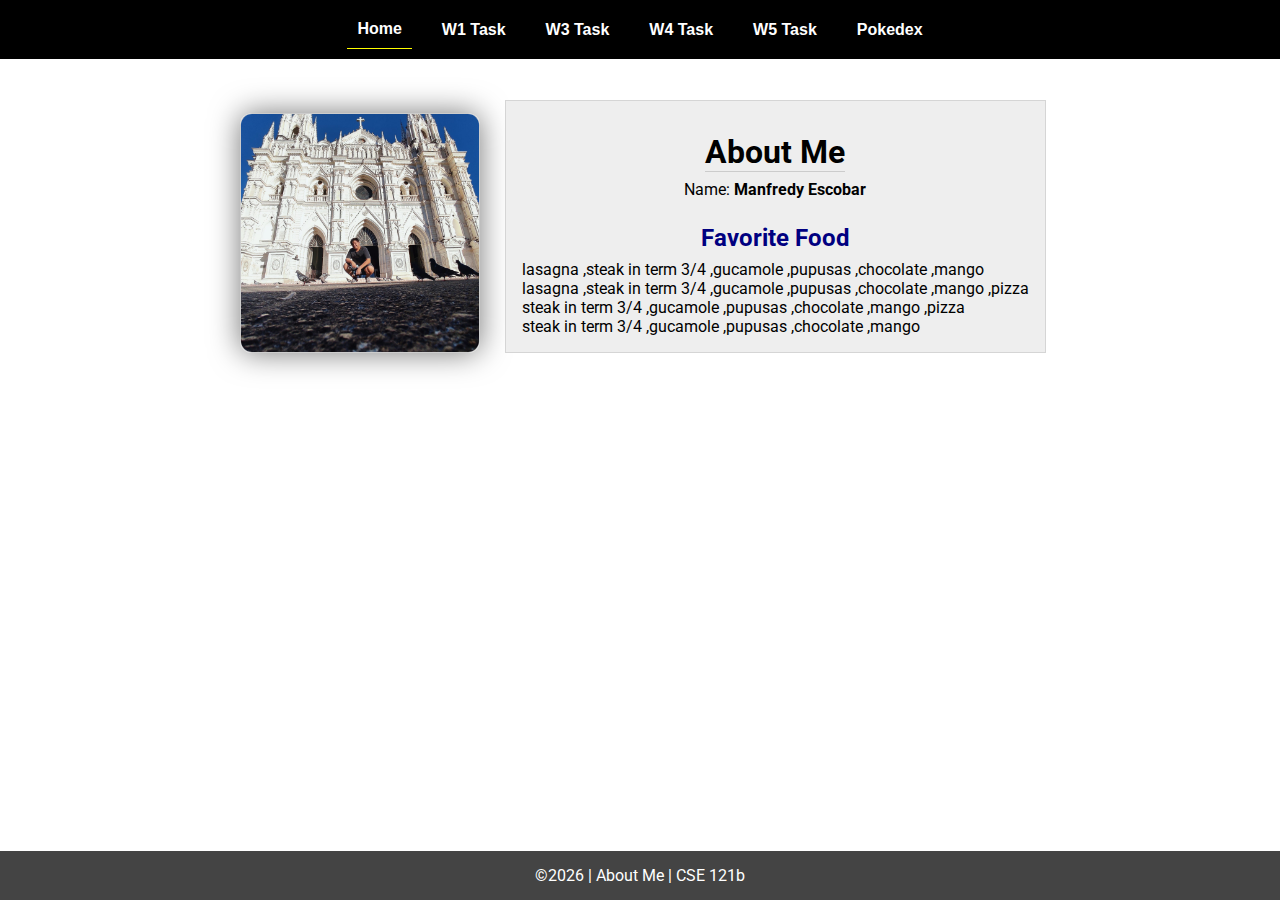
<file: index.html>
<!DOCTYPE html>
<html lang="en">

<head>
  <meta charset="UTF-8">
  <meta name="viewport" content="width=device-width, initial-scale=1.0">
  <title>About Me | CSE 121b | W02: Programming Tasks</title>
  <link rel="preconnect" href="https://fonts.googleapis.com">
  <link rel="preconnect" href="https://fonts.gstatic.com" crossorigin>
  <link href="https://fonts.googleapis.com/css2?family=Roboto:wght@400;600&display=swap"
    rel="stylesheet">
  <link rel="stylesheet" href="styles/main.css">
</head>

<body>
  <nav>
    <ul id="menu">
      <li><a id="toggleMenu">&equiv;</a></li>
      <li><a href="index.html" class="active">Home</a></li>
      <li><a href="w01-task.html">W1 Task</a></li>
      <li><a href="w03-task.html">W3 Task</a></li>
      <li><a href="w04-task.html">W4 Task</a></li>
      <li><a href="w05-task.html">W5 Task</a></li>
      <li><a href="project.html">Pokedex</a></li>
    </ul>
  </nav>
  <main id="home">
    <picture>
      <img src="images/placeholder.png" alt="Placeholder Image">
    </picture>
    <section>
      <h1>About Me</h1>
      <div class="info">Name: <span id="name"></span></div>
      <h2>Favorite Food</h2>
      <div class="block" id="food"></div>
    </section>
  </main>
  <footer>
    &copy;<span id="year"></span> | About Me | CSE 121b
  </footer>
  <script src="scripts/main.js"></script>
  <script src="scripts/w02-task.js"></script>
</body>

</html>
</file>
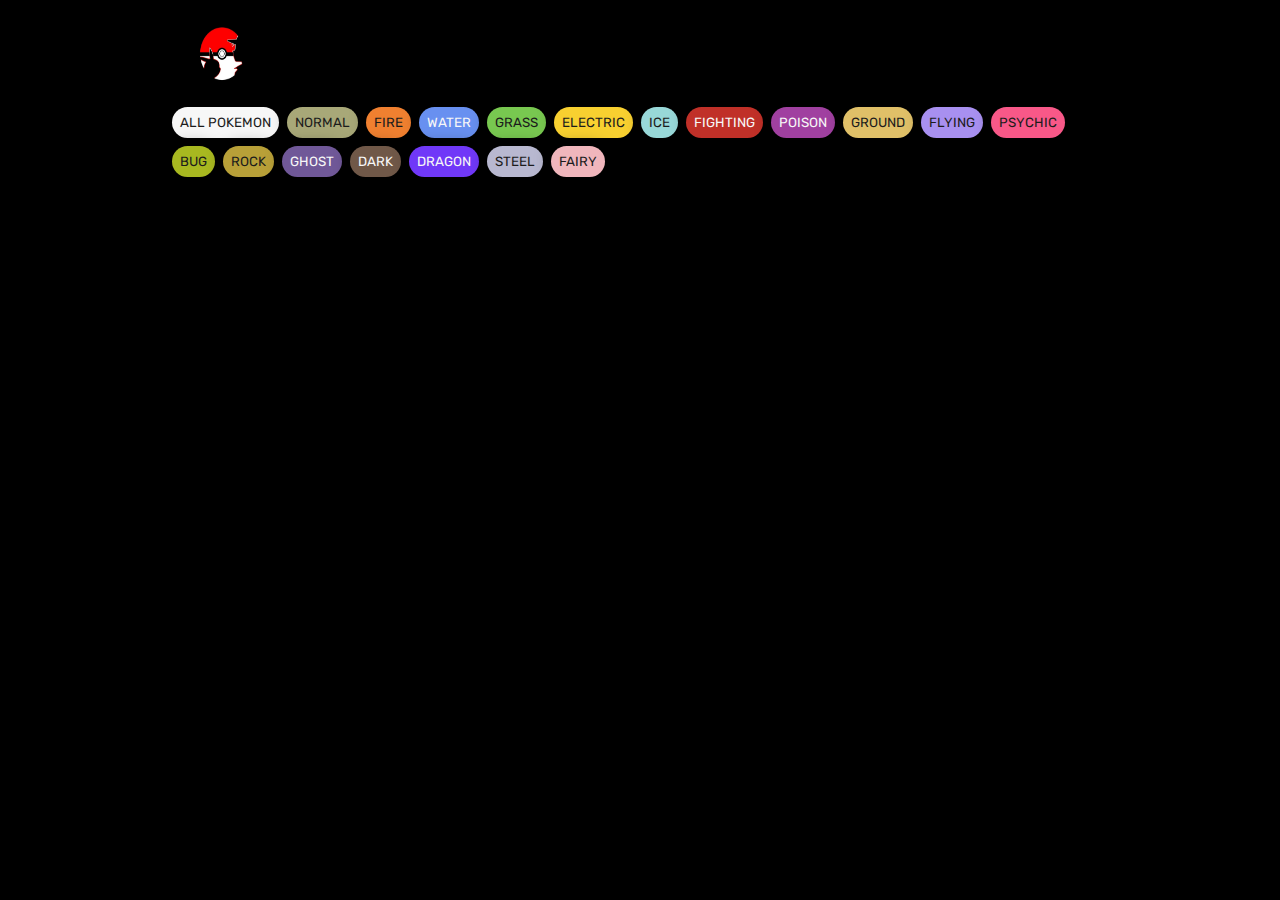
<file: project.html>
<!DOCTYPE html>
<html lang="en">
<head>
    <meta charset="UTF-8">
    <meta http-equiv="X-UA-Compatible" content="IE=edge">
    <meta name="viewport" content="width=device-width, initial-scale=1.0">
    <title>Pokedex</title>
    <link rel="stylesheet" href="styles/style.css">
</head>
<body>
    
    <header>
        <nav class="nav">
            <img class="logo" src="" alt="">
            <ul class="nav-list">
                <li class="nav-item"><button class="btn btn-header all" id="see-all">All Pokemon</button></li> 
                <li class="nav-item"><button class="btn btn-header normal" id="normal">Normal</button></li>
                <li class="nav-item"><button class="btn btn-header fire" id="fire">Fire</button></li>
                <li class="nav-item"><button class="btn btn-header water" id="water">Water</button></li>
                <li class="nav-item"><button class="btn btn-header grass" id="grass">Grass</button></li>
                <li class="nav-item"><button class="btn btn-header electric" id="electric">Electric</button></li>
                <li class="nav-item"><button class="btn btn-header ice" id="ice">Ice</button></li>
                <li class="nav-item"><button class="btn btn-header fighting" id="fighting">Fighting</button></li>
                <li class="nav-item"><button class="btn btn-header poison" id="poison">Poison</button></li>
                <li class="nav-item"><button class="btn btn-header ground" id="ground">Ground</button></li>
                <li class="nav-item"><button class="btn btn-header flying" id="flying">Flying</button></li>
                <li class="nav-item"><button class="btn btn-header psychic" id="psychic">Psychic</button></li>
                <li class="nav-item"><button class="btn btn-header bug" id="bug">Bug</button></li>
                <li class="nav-item"><button class="btn btn-header rock" id="rock">Rock</button></li>
                <li class="nav-item"><button class="btn btn-header ghost" id="ghost">Ghost</button></li>
                <li class="nav-item"><button class="btn btn-header dark" id="dark">Dark</button></li>
                <li class="nav-item"><button class="btn btn-header dragon" id="dragon">Dragon</button></li>
                <li class="nav-item"><button class="btn btn-header steel" id="steel">Steel</button></li>
                <li class="nav-item"><button class="btn btn-header fairy" id="fairy">Fairy</button></li>
            </ul>
        </nav>
    </header>
    <main>
        
        <div id="all">
            <div class="all-pokemon" id="pokemonList">
                
            </div>
        </div>

    </main>

    <script src="scripts/pokedex.js"></script>
</body>
</html>
</file>
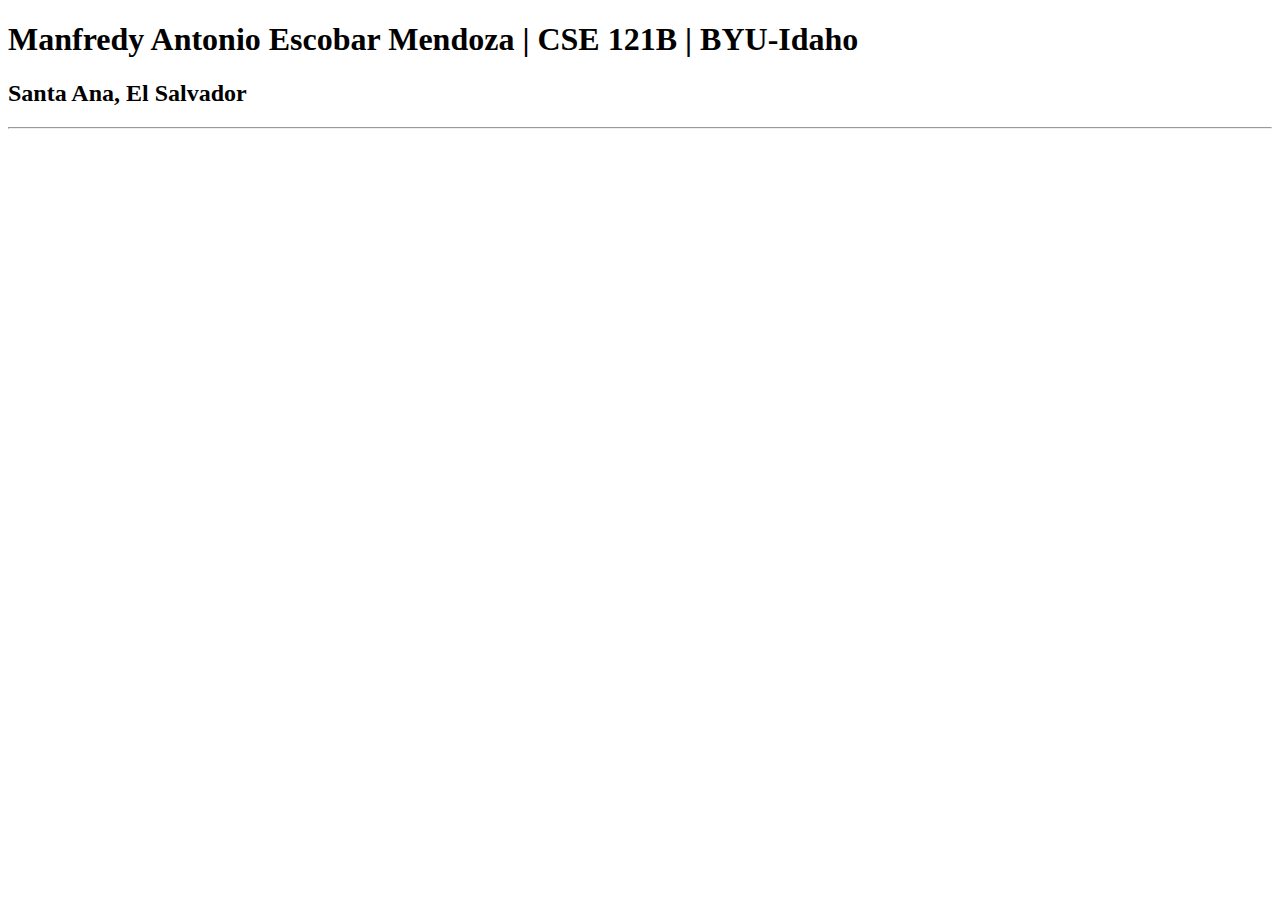
<file: test.html>
<!DOCTYPE html>
<html lang="en">
<head>
    <meta charset="UTF-8">
    <meta name="viewport" content="width=device-width, initial-scale=1.0">
    <title>Manfredy Antonio Escobar Mendoza | CSE 121B | BYU-Idaho</title>
</head>
<body>
    <h1>Manfredy Antonio Escobar Mendoza | CSE 121B | BYU-Idaho</h1>
    <h2>Santa Ana, El Salvador </h2>
    <hr>
</body>
</html>
</file>
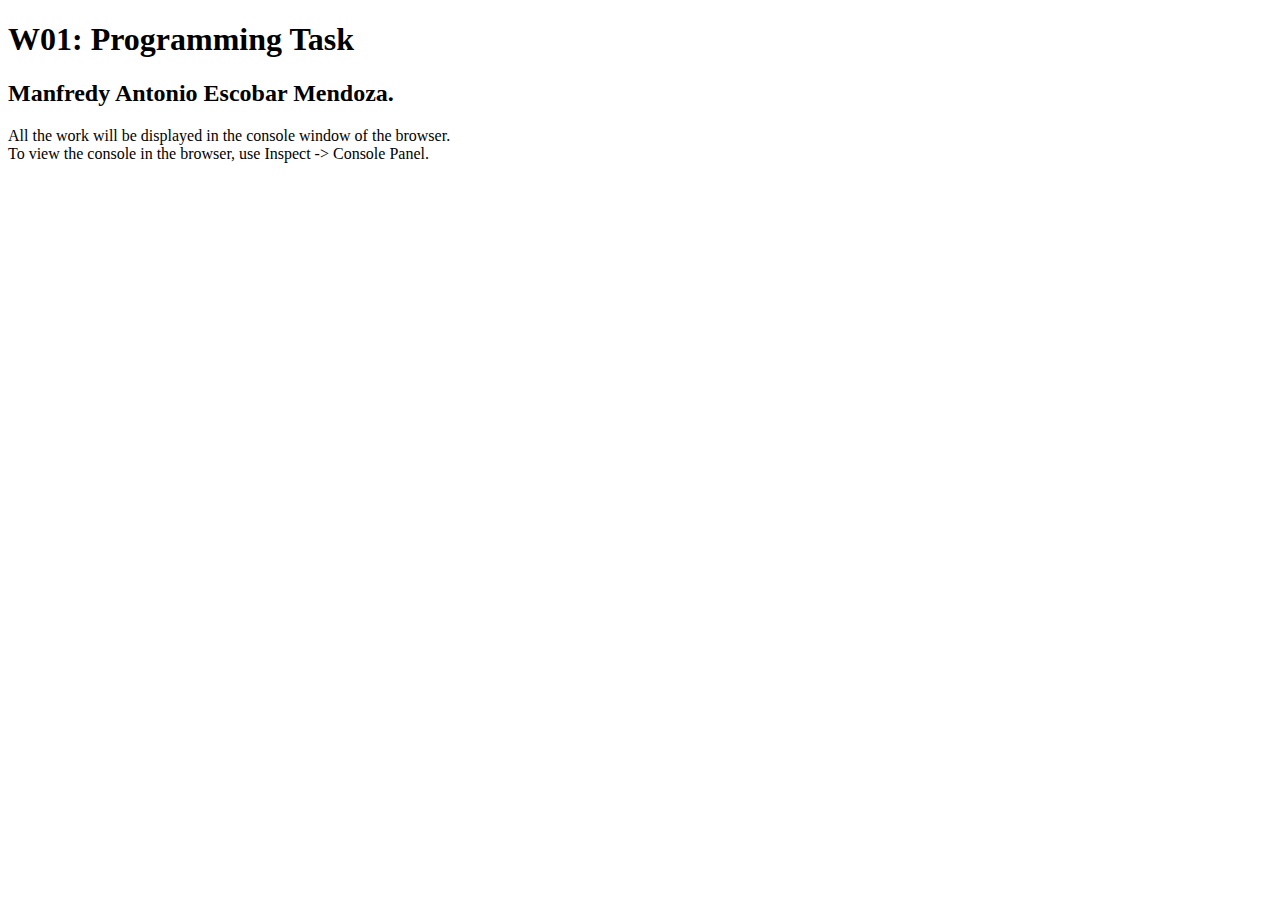
<file: w01-task.html>
<!DOCTYPE html>
<html lang="en">

<head>
  <meta charset="UTF-8">
  <meta name="viewport" content="width=device-width, initial-scale=1.0">
  <title>W01: Programming Task</title>
</head>

<body>
  <h1>W01: Programming Task</h1>
  <h2>Manfredy Antonio Escobar Mendoza.</h2>
  <p>All the work will be displayed in the console window of the browser.
    <br>To view the console in the browser, use Inspect -> Console Panel.
  </p>

  <script src="w01-task.js"></script>

</body>
</html>
</file>
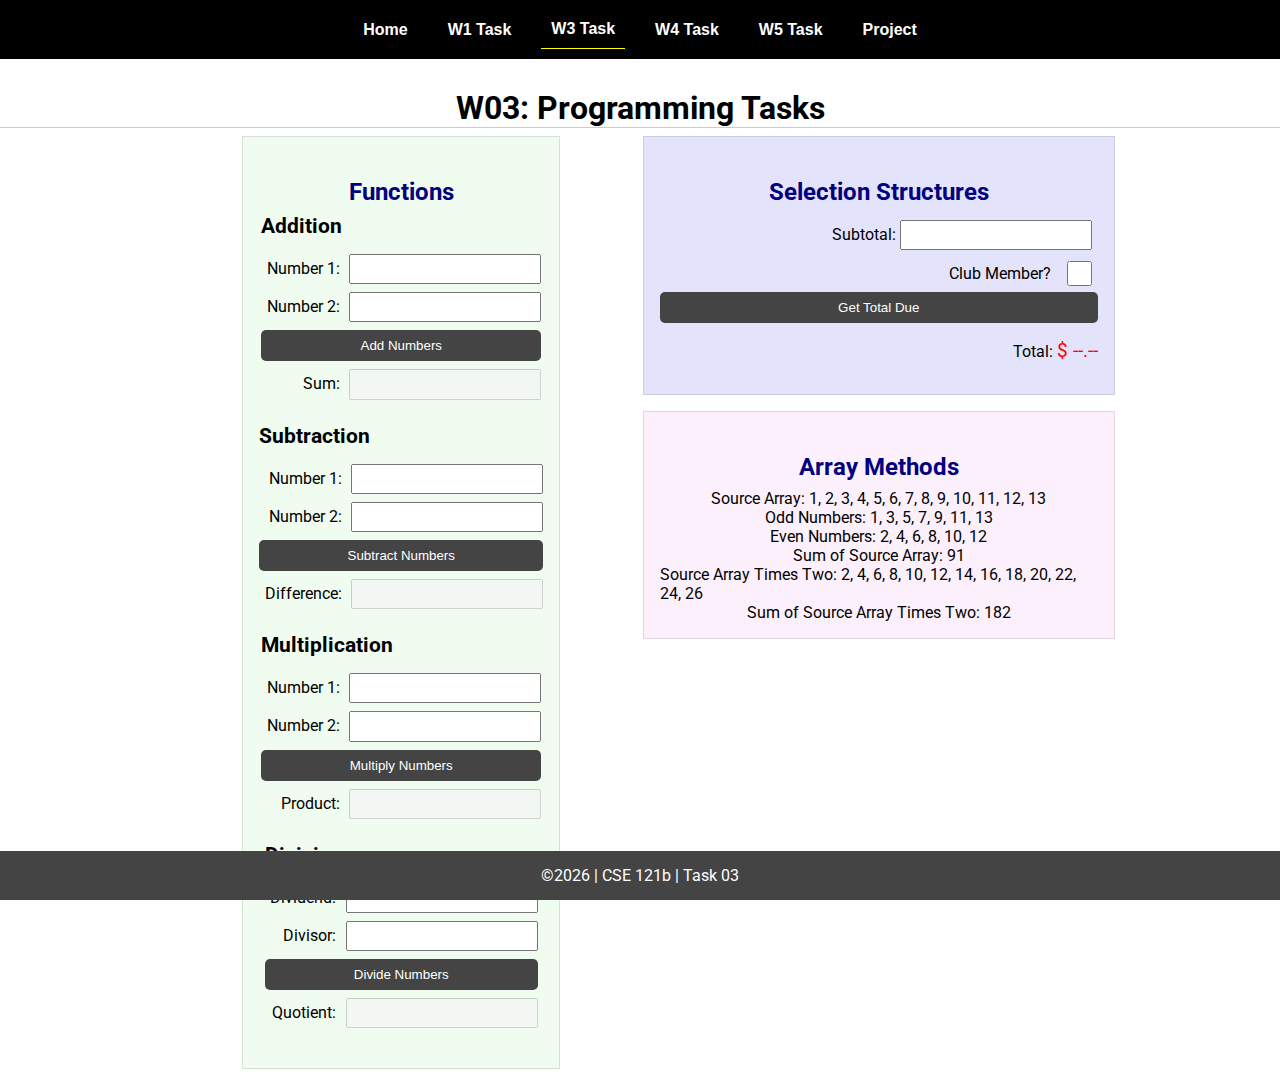
<file: w03-task.html>
<!DOCTYPE html>
<html lang="en">
<head>
    <meta charset="UTF-8">
    <meta name="viewport" content="width=device-width, initial-scale=1.0">
    <title>CSE 121b | W03: Programming Tasks</title>
    <link rel="preconnect" href="https://fonts.googleapis.com">
    <link rel="preconnect" href="https://fonts.gstatic.com" crossorigin>
    <link href="https://fonts.googleapis.com/css2?family=Roboto:wght@400;600&display=swap"
        rel="stylesheet">
    <link rel="stylesheet" href="styles/main.css">
</head>
<body>
    <nav>
        <ul id="menu">
            <li><a id="toggleMenu">&equiv;</a></li>
            <li><a href="index.html">Home</a></li>
            <li><a href="w01-task.html">W1 Task</a></li>
            <li><a href="w03-task.html" class="active">W3 Task</a></li>
            <li><a href="w04-task.html">W4 Task</a></li>
            <li><a href="w05-task.html">W5 Task</a></li>
            <li><a href="project.html">Project</a></li>
        </ul>
    </nav>>
    <header>
        <h1>W03: Programming Tasks</h1>
    </header>
    <main id="task3">
        <section id="section1">
            <h2>Functions</h2>
            <article>
                <h3>Addition</h3>
                <div>
                    <label for="add1">Number 1:</label>
                    <input type="text" id="add1" name="add1">
                </div>
                <div>
                    <label for="add2">Number 2:</label>
                    <input type="text" id="add2" name="add2">
                </div>
                <div>
                    <input type="button" id="addNumbers" value="Add Numbers">
                </div>
                <div>
                    <label for="sum">Sum:</label>
                    <input type="text" id="sum" name="sum" disabled>
                </div>
            </article>
            <article>
                <h3>Subtraction</h3>
                <div>
                    <label for="subtract1">Number 1:</label>
                    <input type="text" id="subtract1" name="subtract1">
                </div>
                <div>
                    <label for="subtract2">Number 2:</label>
                    <input type="text" id="subtract2" name="subtract2">
                </div>
                <div>
                    <input type="button" id="subtractNumbers" value="Subtract Numbers">
                </div>
                <div>
                    <label for="difference">Difference:</label>
                    <input type="text" id="difference" name="difference" disabled>
                </div>
            </article>
            <article>
                <h3>Multiplication</h3>
                <div>
                    <label for="factor1">Number 1:</label>
                    <input type="text" id="factor1" name="factor1">
                </div>
                <div>
                    <label for="factor2">Number 2:</label>
                    <input type="text" id="factor2" name="factor2">
                </div>
                <div>
                    <input type="button" id="multiplyNumbers" value="Multiply Numbers">
                </div>
                <div>
                    <label for="product">Product:</label>
                    <input type="text" id="product" name="product" disabled>
                </div>
            </article>
            <article>
                <h3>Division</h3>
                <div>
                    <label for="dividend">Dividend:</label>
                    <input type="text" id="dividend" name="dividend">
                </div>
                <div>
                    <label for="divisor">Divisor:</label>
                    <input type="text" id="divisor" name="divisor">
                </div>
                <div>
                    <input type="button" id="divideNumbers" value="Divide Numbers">
                </div>
                <div>
                    <label for="quotient">Quotient:</label>
                    <input type="text" id="quotient" name="quotient" disabled>
                </div>
            </article>
        </section>
        <div>
            <section id="section2">
                <h2>Selection Structures</h2>
                <label class="right">Subtotal:
                    <input type="number" id="subtotal" size="5">
                </label>
                <label class="middle right">
                    Club Member?
                    <input type="checkbox" id="member">
                </label>
                <div class="right">
                    <input type="button" id="getTotal" value="Get Total Due">
                </div>
                <div class="right">Total:
                    <span class="larger" id="total">$ --.--</span>
                </div>
            </section>
            <section id="section3">
                <h2>Array Methods</h2>
                <p>
                    Source Array: <span id="array"></span>
                </p>
                <p>
                    Odd Numbers: <span id="odds"></span>
                </p>
                <p>
                    Even Numbers: <span id="evens"></span>
                </p>
                <p>
                    Sum of Source Array: <span id="sumOfArray"></span>
                </p>
                <p>
                    Source Array Times Two: <span id="multiplied"></span>
                </p>
                <p>
                    Sum of Source Array Times Two: <span id="sumOfMultiplied"></span>
                </p>
            </section>
        </div>
    </main>
    <footer>
        &copy;<span id="year"></span> | CSE 121b | Task 03
    </footer>
    <script src="scripts/main.js"></script>
    <script>
        document.getElementById("year").innerHTML = new Date().getFullYear();
    </script>
    <script src="scripts/w03-task.js"></script>
</body>
</html>
</file>
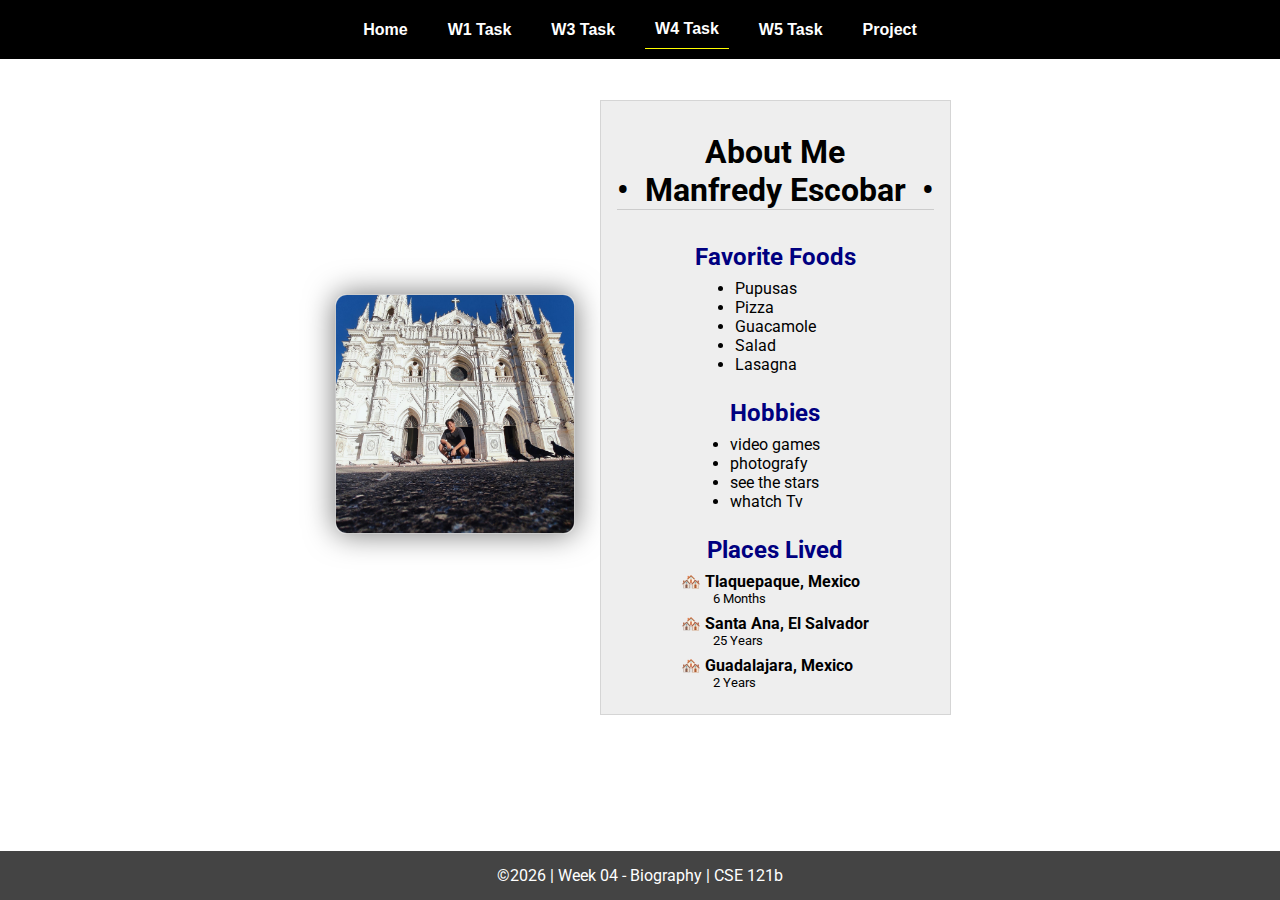
<file: w04-task.html>
<!DOCTYPE html>
<html lang="en">

<head>
  <meta charset="UTF-8">
  <meta name="viewport" content="width=device-width, initial-scale=1.0">
  <title>CSE 121b | W04: Programming Tasks</title>
  <link rel="preconnect" href="https://fonts.googleapis.com">
  <link rel="preconnect" href="https://fonts.gstatic.com" crossorigin>
  <link href="https://fonts.googleapis.com/css2?family=Roboto:wght@400;600&display=swap"
    rel="stylesheet">
  <link rel="stylesheet" href="styles/main.css">
</head>

<body>
  <nav>
    <ul id="menu">
      <li><a id="toggleMenu">&equiv;</a></li>
      <li><a href="index.html">Home</a></li>
      <li><a href="w01-task.html">W1 Task</a></li>
      <li><a href="w03-task.html">W3 Task</a></li>
      <li><a href="w04-task.html" class="active">W4 Task</a></li>
      <li><a href="w05-task.html">W5 Task</a></li>
      <li><a href="project.html">Project</a></li>
    </ul>
  </nav>
  <main id="home">
    <picture>
      <img id="photo" src="images/placeholder.png" alt="Placeholder Image">
    </picture>
    <section>
      <h1>About Me<br>• &nbsp;<span id="name"></span>&nbsp; •</h1>
      <h2>Favorite Foods</h2>
      <ul id="favorite-foods"></ul>
      <h2>Hobbies</h2>
      <ul id="hobbies"></ul>
      <h2>Places Lived</h2>
      <dl id="places-lived"></dl>
    </section>
  </main>

  <footer>
    &copy;<span id="year"></span> | Week 04 - Biography | CSE 121b
  </footer>
  <script src="scripts/w04-task.js"></script>
  <script>
    document.getElementById("year").innerHTML = new Date().getFullYear();
  </script>
  <script src="scripts/w04-task.js"></script>
</body>

</html>
</file>
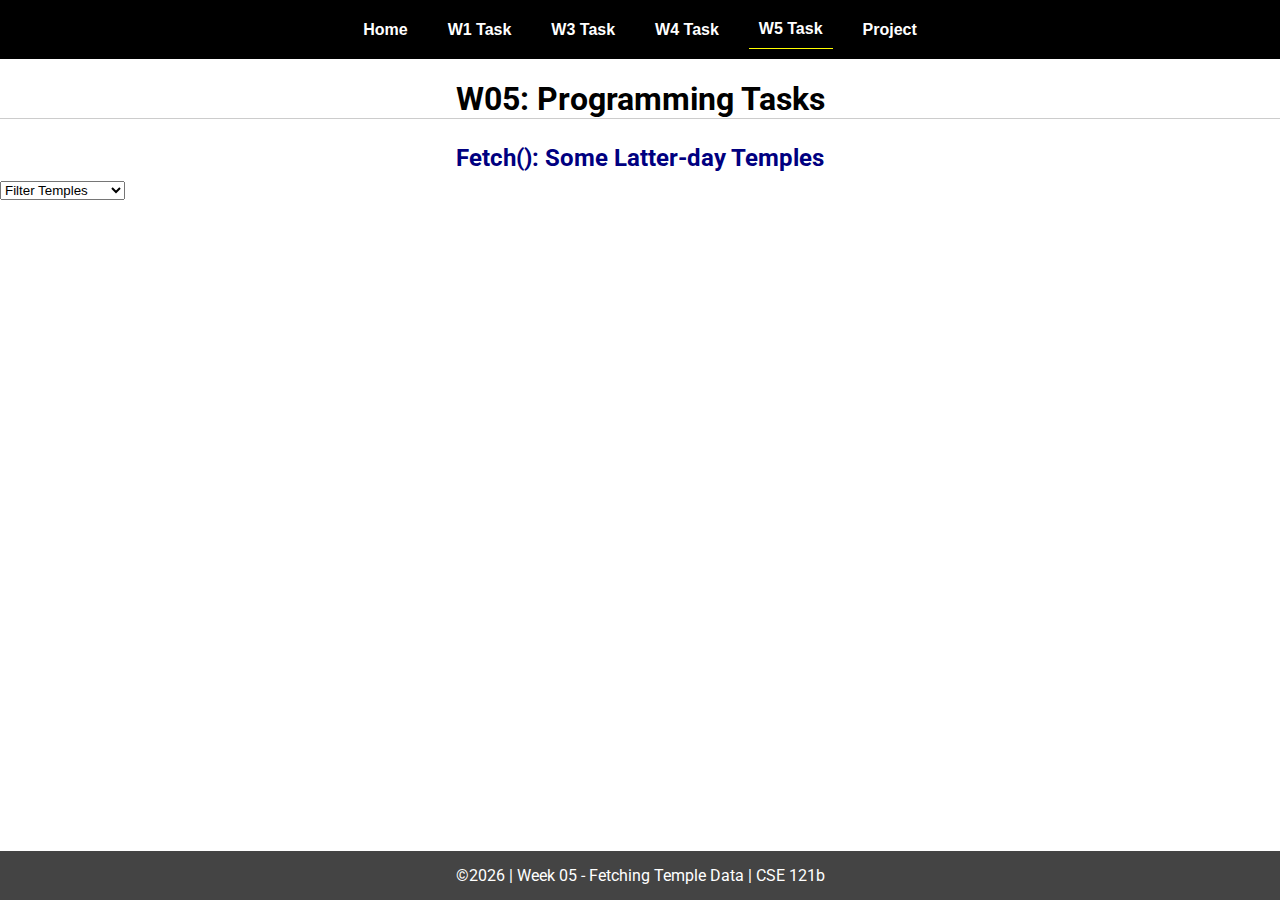
<file: w05-task.html>
<!DOCTYPE html>
<html lang="en">

<head>
  <meta charset="UTF-8">
  <meta name="viewport" content="width=device-width, initial-scale=1.0">
  <title>CSE 121b | W05: Programming Tasks</title>
  <link rel="preconnect" href="https://fonts.googleapis.com">
  <link rel="preconnect" href="https://fonts.gstatic.com" crossorigin>
  <link href="https://fonts.googleapis.com/css2?family=Roboto:wght@400;600&display=swap"
    rel="stylesheet">
  <link rel="stylesheet" href="styles/main.css">
</head>

<body>
  <nav>
    <ul id="menu">
      <li><a id="toggleMenu">&equiv;</a></li>
      <li><a href="index.html">Home</a></li>
      <li><a href="w01-task.html">W1 Task</a></li>
      <li><a href="w03-task.html">W3 Task</a></li>
      <li><a href="w04-task.html">W4 Task</a></li>
      <li><a href="w05-task.html" class="active">W5 Task</a></li>
      <li><a href="project.html">Project</a></li>
    </ul>
  </nav>
  <main id="gridly">
    <h1>W05: Programming Tasks</h1>
    <h2>Fetch(): Some Latter-day Temples</h2>

    <select id="filtered" title="Choose a data filter.">
      <option value="" disabled selected>Filter Temples</option>
      <option value="utah">Utah</option>
      <option value="notutah">Outside of Utah</option>
      <option value="older">Built Before 1950</option>
      <option value="all">No Filter</option>
    </select>

    <div id="temples">
    </div>
  </main>


  <footer>
    &copy;<span id="year"></span> | Week 05 - Fetching Temple Data | CSE 121b
  </footer>
  <script src="scripts/main.js"></script>
  <script>
    document.getElementById("year").innerHTML = new Date().getFullYear();
  </script>
  <script src="scripts/w05-task.js"></script>
</body>

</html>
</file>
<file: styles/main.css>
/* Universal Selector */
* {
    margin: 0;
    padding: 0;
    box-sizing: border-box;
}

/* HTML Selectors */
body {
    font-family: 'Roboto', Helvetica, sans-serif;
}

nav {
    background-color: black;
    width: 100%;
    position: fixed;
    top: 0;
}

nav ul {
    display: flex;
    flex-direction: column;
    align-items: center;
    max-width: -moz-fit-content;
    max-width: fit-content;
    margin: 0 auto;
}

nav ul li {
    flex: 1 1 auto;
}

nav ul li:first-child {
    display: block;
    font-size: 2rem;
}

nav ul li:first-child a {
    padding: 1px 10px;
}

nav ul li {
    display: none;
    list-style: none;
    margin: 10px;
}

nav ul li a {
    display: block;
    padding: 10px;
    text-decoration: none;
    font-weight: 600;
    color: white;
    text-align: center;
    font-family: 'Arial Narrow', Arial, sans-serif;
}

nav ul li a:hover {
    background-color: #efefef;
    color: black;
}

h1,
h2 {
    text-align: center;
    margin: 1rem 0 .5rem;
}

h1 {
    border-bottom: 1px solid #ccc;
}

#gridly h1 {
    margin-top: 80px;
}

h2 {
    font-size: 1.5rem;
    color: navy;
    text-align: center;
    margin-top: 25px;
}

h3 {
    font-size: 1.3rem;
    margin-bottom: 1rem;
}

header {
    margin-top: 70px;
}

picture {
    margin: 0 auto;
}

picture img {
    width: 240px;
    height: auto;
    border-radius: 5%;
    border: 1px solid #ccc;
    box-shadow: 0 0 30px #777;
}

section {
    display: flex;
    flex-direction: column;
    align-items: center;
    margin: 0 auto 1rem;
    border: 1px solid rgba(0, 0, 0, .1);
    padding: 1rem;
    background-color: #eee;
}

article {
    margin-bottom: 1rem;
}

article div {
    margin-bottom: .5rem;
    text-align: right;
}

label {
    padding: .35rem;
}

input {
    padding: .35rem;
}

input[type="button"] {
    padding: .5rem;
    background-color: #444;
    color: white;
    border: none;
    border-radius: 5px;
    cursor: pointer;
    width: 100%
}

input[type="checkbox"] {
    width: 25px;
    height: 25px;
}

dt {
    font-weight: 700;
}

dt::before {
    content: "🏘️ ";
}

dd {
    margin: 0 0 .5rem 2rem;
    font-size: smaller;
}

footer {
    background-color: #444;
    color: white;
    padding: 15px;
    text-align: center;
    width: 100%;
    position: fixed;
    bottom: 0;
}

/* Class Selectors */
.active {
    border-bottom: 1px solid yellow;
}

.open li {
    display: block;
}

.block {
    display: block;
}

.larger {
    font-size: larger;
    color: red;
}

.right {
    width: 100%;
    text-align: right;
}

.middle {
    display: flex;
    align-items: center;
    justify-content: right;
    gap: 1rem;
}

/* ID Selectors */

#home {
    margin-top: 125px;
    display: grid;
    grid-template-columns: 1fr;
    grid-gap: 20px;
    align-items: center;
    justify-content: center;
}


#section1 {
    background-color: rgb(225, 250, 225, .5);
}

#section2 {
    background-color: rgba(200, 200, 250, 0.5);

}

#section2 div {
    margin-bottom: 1rem;
}

#section3 {
    background-color: rgb(250, 225, 250, .5);
}

#sortBy {
    appearance: none;
    display: flex;
    padding: .5rem;
    background-color: #eee;
    color: #444;
    font-weight: 700;
    margin: 1rem auto;
    width: 200px;
    border: 1px solid rgba(0, 0, 0, .2);
    text-align: center;
}

#sortBy option:disabled {
    font-style: italic;
    padding: 1rem;
    background-color: #111;
    color: #eee;
}

#temples {
    display: grid;
    grid-template-columns: repeat(auto-fit, minmax(320px, 1fr));
    grid-gap: .5rem;
    align-items: center;
    margin-bottom: 3rem;
}

#temples article {
    height: 250px;
    margin: .5rem;
    border: 1px solid rgba(0, 0, 0, .1);
    padding: 1rem;
    background-color: #eee;
    display: flex;
    flex-direction: column;
    align-items: center;
    justify-content: center;
}

#temples h4 {
    color: navy;
    font-size: smaller;
}


#temples img {
    width: 250px;
    height: auto;
    box-shadow: 0 0 30px #777;
    margin: .5rem;
}

/* Media Queries */
@media only screen and (min-width: 32.5em) {
    nav ul {
        flex-direction: row;
    }

    nav ul li:first-child {
        display: none;
    }

    nav ul li {
        display: block;
    }

    section {
        min-width: 300px;
    }

    #home {
        margin: 100px auto 20px;
        grid-template-columns: 250px 1fr;
        max-width: -moz-fit-content;
        max-width: fit-content;
    }

    #task3 {
        display: grid;
        grid-template-columns: 1fr 1fr;
        grid-gap: 5px;
        margin: 0 auto;
        max-width: 950px;
    }

}
</file>
<file: styles/style.css>
@import url('https://fonts.googleapis.com/css2?family=Rubik:wght@300;400;500;600;700;800;900&display=swap');

:root {
    --clr-black: #1c1c1c;
    --clr-gray: #ececec;
    --clr-white: #f7f7f7;

    --type-normal: #A8A878;
    --type-fire: #F08030;
    --type-water: #6890F0;
    --type-grass: #78C850;
    --type-electric: #F8D030;
    --type-ice: #98D8D8;
    --type-fighting: #C03028;
    --type-poison: #A040A0;
    --type-ground: #E0C068;
    --type-flying: #A890F0;
    --type-psychic: #F85888;
    --type-bug: #A8B820;
    --type-rock: #B8A038;
    --type-ghost: #705898;
    --type-dark: #705848;
    --type-dragon: #7038F8;
    --type-steel: #B8B8D0;
    --type-fairy: #F0B6BC;
}

* {
    margin: 0;
    padding: 0;
    box-sizing: border-box;
    color: var(--clr-black);
    font-family: 'Rubik', sans-serif;
}

ul {
    list-style-type: none;
}

button {
    background-color: transparent;
    border: 0;
    border-radius: 0;
}

.all {
    background-color: var(--clr-white);
}

.normal {
    background-color: var(--type-normal);
    color: var(--clr-black);
}

.fire {
    background-color: var(--type-fire);
    color: var(--clr-black);
}

.water {
    background-color: var(--type-water);
    color: var(--clr-white);
}

.grass {
    background-color: var(--type-grass);
    color: var(--clr-black);
}

.electric {
    background-color: var(--type-electric);
    color: var(--clr-black);
}

.ice {
    background-color: var(--type-ice);
    color: var(--clr-black);
}

.fighting {
    background-color: var(--type-fighting);
    color: var(--clr-white);
}

.poison {
    background-color: var(--type-poison);
    color: var(--clr-white);
}

.ground {
    background-color: var(--type-ground);
    color: var(--clr-black);
}

.flying {
    background-color: var(--type-flying);
    color: var(--clr-black);
}

.psychic {
    background-color: var(--type-psychic);
    color: var(--clr-black);
}

.bug {
    background-color: var(--type-bug);
    color: var(--clr-black);
}

.rock {
    background-color: var(--type-rock);
    color: var(--clr-black);
}

.ghost {
    background-color: var(--type-ghost);
    color: var(--clr-white);
}

.dark {
    background-color: var(--type-dark);
    color: var(--clr-white);
}

.dragon {
    background-color: var(--type-dragon);
    color: var(--clr-white);
}

.steel {
    background-color: var(--type-steel);
    color: var(--clr-black);
}

.fairy {
    background-color: var(--type-fairy);
    color: var(--clr-black);
}


body {
    min-height: 100vh;
    background-color: rgb(0, 0, 0);

}

header {
    padding-block: 1rem;
    box-shadow: 0 0 2rem -1rem rgba(0, 0, 0, .25);
}

.logo {
    width: 100px;
    height: 75px;
}

.nav {
    display: flex;
    flex-direction: column;
    gap: 1rem;
    align-items: flex-start;
    padding-inline: 2rem;
    max-width: 1000px;
    margin: 0 auto;
}

.nav-list {
    display: flex;
    align-items: center;
    flex-wrap: wrap;
    gap: .5rem;
}

.btn-header {
    padding: .5rem;
    border-radius: 100vmax;
    cursor: pointer;
    text-transform: uppercase;
    box-shadow: 0 0 1rem rgba(0, 0, 0, .5);
    transition: .2s;
}

.btn-header:hover {
    transform: scale(1.1);
    box-shadow: 0 0 2rem rgba(0, 0, 0, .25);
}

main {
    padding: 2rem;
    max-width: 1000px;
    margin: 0 auto;
}

.pokemonImg img {
    width: 100%;
    max-width: 7rem;
}

.pokemonImg {
    padding-inline: 1rem;
    display: flex;
    justify-content: center;
}

.all-pokemon {
    display: grid;
    grid-template-columns: 1fr 1fr 1fr;
    gap: 1rem;
    background: transparent;
    backdrop-filter: blur(20px);
}

.pokemon {
    border-radius: 1rem;
    background-color: rgba(45, 119, 180, 0.13);
    box-shadow: 0 0 3rem -1rem rgba(0, 0, 0, .25);
    padding-block: 1rem;
    text-transform: uppercase;
    position: relative;
    isolation: isolate;
    border: 2px solid rgba(236, 236, 236, 0.192);
}

.pokemon:hover {
    box-shadow: 0 0 2rem rgba(0, 0, 0, .25);
    background-color: rgba(47, 136, 177, 0.418);
    color: var(--clr-black);
    transform: matrix3d();
}

.pokemon-id-background {
    position: absolute;
    top: 1rem;
    left: 50%;
    transform: translateX(-50%);
    font-size: 4rem;
    font-weight: 800;
    color: rgba(0, 0, 0, 0);
    z-index: -1;
}

.pokemonInfo {
    display: flex;
    flex-direction: column;
    gap: .5rem;
    padding-inline: 1rem;
    align-items: center;
    text-align: center;
}

.container-name {
    display: flex;
    align-items: center;
    column-gap: .5rem;
    flex-wrap: wrap;
    justify-content: center;
}

.pokemon-id {
    background-color: var(--clr-gray);
    padding: .25rem .5rem;
    border-radius: 100vmax;
    font-size: .85rem;
    font-weight: 600;
}

.pokemon-name {
    font-size: 1.5rem;
    color: var(--clr-white);
}

.pokemon-type {
    display: flex;
    gap: .5rem;
    font-size: .80rem;
    font-weight: 500;
    justify-content: center;
    flex-wrap: wrap;
}

.type {
    padding: .25rem .5rem;
    border-radius: 100vmax;
}

.pokemon-stats {
    display: flex;
    gap: 1rem;
    font-size: .80rem;
    font-weight: 500;
    column-gap: .3rem;
}

.stat {
    background-color: var(--clr-gray);
    padding: .25rem .5rem .25rem .25rem;
    border-radius: 100vmax;
}
</file>
